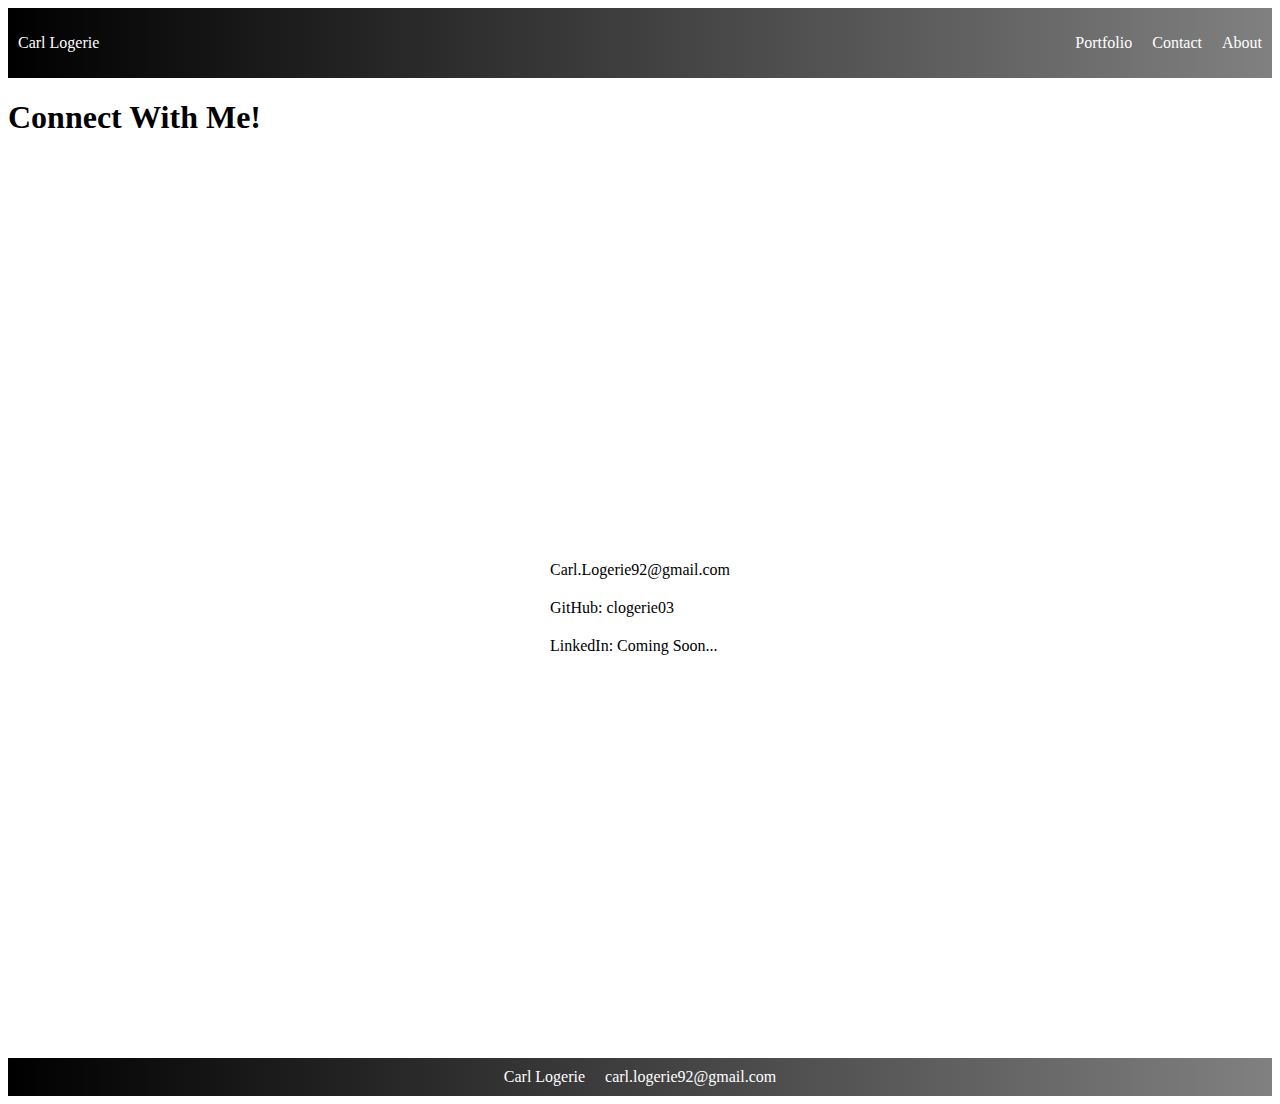
<file: contact.html>
<!DOCTYPE html>
<html lang="en">
<head>
    <meta charset="UTF-8">
    <meta name="viewport" content="width=device-width, initial-scale=1.0">
    <link rel="stylesheet" href="contact.css">
    <title>Contact</title>
</head>
<body>
    <header>
        <nav>
            <a class="me" href="index.html">Carl Logerie</a>
            <ul>
                <li>
                    <a href="portfolio.html">Portfolio</a>
                </li>
                <li>
                    <a href="contact.html">Contact</a>
                </li>
                <li>
                    <a href="index.html">About</a>
                </li>
            </ul>
        </nav>
    </header>
    <main>
        <h1>Connect With Me!</h1>
            <div class="contact_row">
                <ul class="contact_list">
                    <li class="email">Carl.Logerie92@gmail.com</li>
                    <li>
                        <a class="github" href="https://github.com/clogerie03" target="_blank">GitHub: clogerie03</a>
                    </li>
                    <li class="linkedIn">LinkedIn: Coming Soon...</li>
                </ul>
            </div>
    </main>
    <footer>
        <p class="footer_p">Carl Logerie</p>
        <p class="footer_p">carl.logerie92@gmail.com</p>
    </footer>
</body>
</html>
</file>
<file: contact.css>
header, footer {
    background-image: linear-gradient(to right, black, grey);
}

nav, footer {
    display: flex;
    justify-content: space-between;
    align-items: center;
}

.contact_row {
    display: flex;
    flex-direction: row;
    justify-content: center;
    height: 100vh;
}

ul {
    display: flex;
    list-style-type: none;
    padding: 0; 
}

.contact_list {
    display: flex;
    flex-direction: column;
    justify-content: center;
}

li {
    margin: 10px;
}

a, li {
    text-decoration: none;
    color: white; 
}

footer p {
    color: white;
    margin: 10px;
}

.me {
    padding-left: 10px;
}

footer {
    display: flex;
    justify-content: center;
    align-items: center;
    /* position: absolute;  */
    bottom: 0;
}

.email, .github, .linkedIn {
    color: black;
}

@media only screen and (max-width: 800px) {
    nav ul {
        flex-direction: column;
        align-items: center;
    }

    .ul {
        width: 100%;
    }

    li {
        margin: 5px 0;
    }
}
</file>
